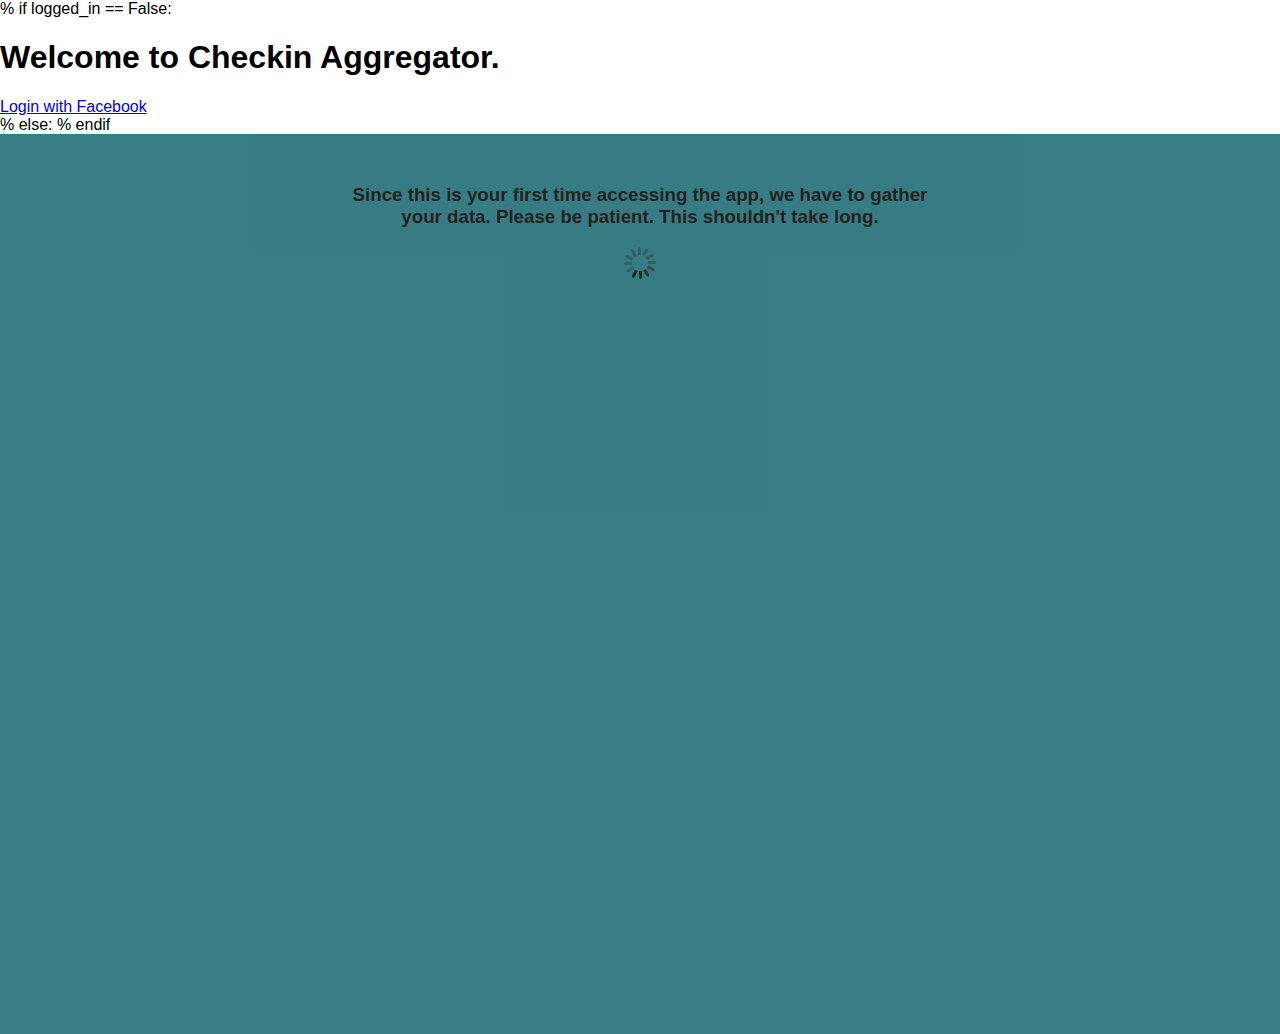
<file: templates/index.html>
<!DOCTYPE html PUBLIC "-//W3C//DTD HTML 4.01 Transitional//EN"
   "http://www.w3.org/TR/html4/loose.dtd">

<html lang="en">
<head>
	<meta http-equiv="Content-Type" content="text/html; charset=utf-8">
	<title>Checkin Aggregator</title>
	
	<link rel=stylesheet href='../static/base.css' type='text/css' media=screen />
	
	<script type='text/javascript' src='/static/jquery.min.js'></script>

</head>
<body>
	<div id="bodyWrapper">
		% if logged_in == False:
			<div id="mainContent">
				<h1>Welcome to Checkin Aggregator.</h1>
				<a href="${loginUrl}">Login with Facebook</a>
			</div>
		% else:
		<div id="loadingOverlay">
			<div id="loadingWrapper">
				<h3>Since this is your first time accessing the app, we have to gather your data. Please be patient. This shouldn't take long.</h3>
				<img src="../static/images/ajax-loader.gif" />
			</div>
		</div>	
		% endif
	</div>
</body>
</html>
</file>
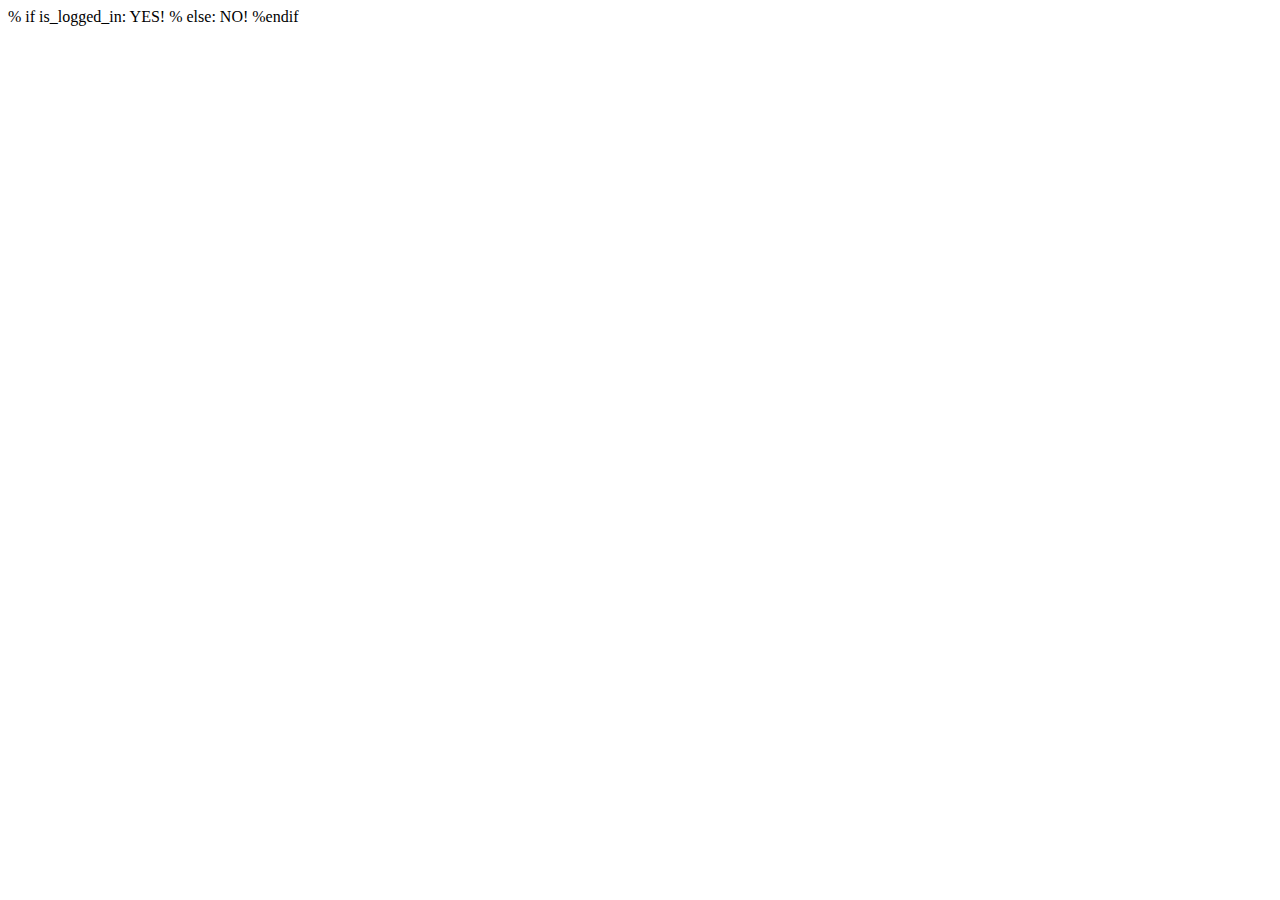
<file: templates/index_test.html>
<!DOCTYPE html PUBLIC "-//W3C//DTD HTML 4.01 Transitional//EN"
   "http://www.w3.org/TR/html4/loose.dtd">

<html lang="en">
<head>
	<meta http-equiv="Content-Type" content="text/html; charset=utf-8">
	<title>index_test</title>
	<meta name="generator" content="TextMate http://macromates.com/">
	<meta name="author" content="Jonathan Plaut">
	<!-- Date: 2012-01-19 -->
</head>
<body>
	% if is_logged_in:
	YES!
	% else:
	NO!
	%endif
</body>
</html>
</file>
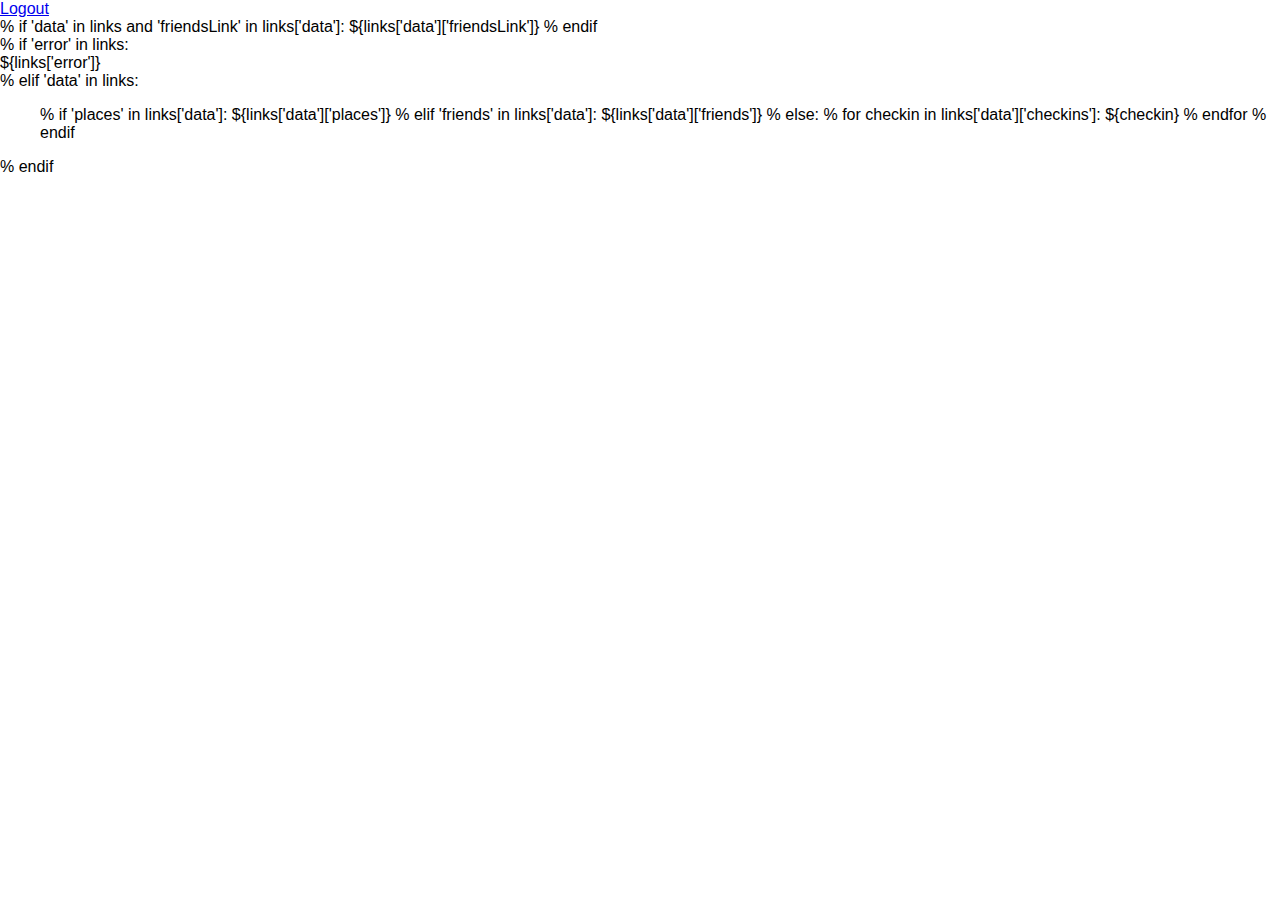
<file: templates/user.html>
<!DOCTYPE HTML PUBLIC "-//W3C//DTD HTML 4.01 Transitional//EN"
	"http://www.w3.org/TR/html4/loose.dtd">
<html>
	<head>
		<meta http-equiv="Content-type" content="text/html; charset=utf-8">
			<title>Checkin Browser</title>
		<link rel=stylesheet href='../static/base.css' type='text/css' media=screen />
		
		<script type='text/javascript' src='../static/jquery.min.js'></script>

		<script type="text/javascript" charset="utf-8">
			$(document).ready(
				function setInitialState() {
					var initialState = {links: $("#linkList").html()};
					history.replaceState(initialState, "", "");
				}
			)
		</script>
		
		<script type="text/javascript" charset="utf-8">
		
		function getLinks (event, args) {
				event.preventDefault();
				$.post(
					"/ajax/?" + $.param(args),
					function (result) {
						if (!result.error) {
							if (result.data.places) {
								$("#friendsLink").empty().append(result.data.friendsLink);
								$("#linkList").empty().append(result.data.places);
							} else if (result.data.friends) {
								$("#friendsLink").empty().append(result.data.friendsLink);
								$("#linkList").empty().append(result.data.friends);
							} else {
								$("#checkinTitle").empty().append(result.data.title);
								$("#checkins").empty();
								$(result.data.checkins).each(function(){
									$("#checkins ul").append($(this));
								}
								$("#checkinContainer").fadeIn();
							}
						} else {
							$("#friendsLink").empty();
							$("#linkList").empty().append(result.error);
						}
						var state = {links: $("#linkList").html()};
						history.pushState(state, args["q"], "?" + $.param(args));
					},
					"json");
				}	
				
			window.onpopstate = function(event) {
				if (event.state) {
					$("#linkList").empty().append(event.state.links);
				}
			}
			
		</script>
	</head>
	<body>
		<div id="bodyWrapper">
			<div id="mainContent">
					<div class="logout">
						<a href="/logout/">Logout</a>
					</div>
					
					<div id="friendsLink">
					% if 'data' in links and 'friendsLink' in links['data']:
						${links['data']['friendsLink']}
					% endif
					</div>
					% if 'error' in links:
						<div id="error">
							${links['error']}
						</div>
					% elif 'data' in links:
						<div id="linkContainer">
							<ul id="linkList">
								% if 'places' in links['data']:
									${links['data']['places']}
								% elif 'friends' in links['data']:
									${links['data']['friends']}
								% else:
									% for checkin in links['data']['checkins']:
										${checkin}
									% endfor
								% endif
							</ul>
						</div>
					% endif
					</div>
					<div id="checkinContainer">
						<div id="checkinTitle">
							</div>
						<div id="checkins">
							<ul>
							</ul>
						</div>
					</div>
			</div>		
		</div>
		<script type="text/javascript" charset="utf-8">
		//if (-[1,]) {
			$("body").on(
						"click",
						"#linkList a",
						function (event) {
							var argsArray = $(this).attr('href').replace("?", "").split("&");
							var args = {};
							
							$.each(
								argsArray, 
								function (index, value) {
									argsSplit = value.split("=");
									args[argsSplit[0]] = argsSplit[1];
								})
							
							getLinks(event, args);
						}
					);
				//}
					
			$("body").on(
						"click",
						"#checkins a",
						function (event) {
							getCheckins(event, $(this.attr("q")));
							$("#checkinContainer").css('display', 'visible');
						}
					);
		</script>
	</body>
</html>
</file>
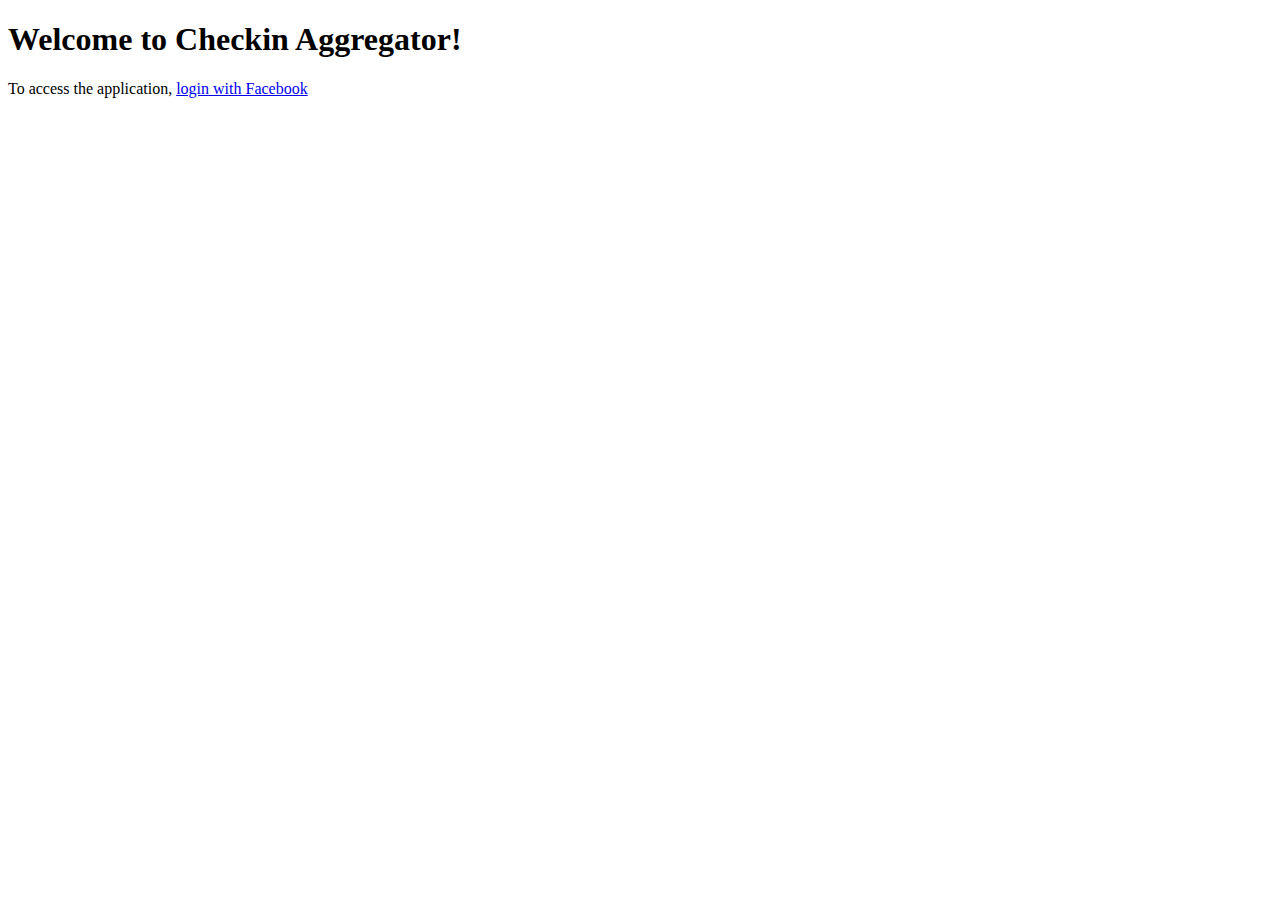
<file: templates/welcome.html>
<!DOCTYPE html PUBLIC "-//W3C//DTD HTML 4.01 Transitional//EN"
   "http://www.w3.org/TR/html4/loose.dtd">

<html lang="en">
<head>
	<meta http-equiv="Content-Type" content="text/html; charset=utf-8">
	<title>welcome</title>
	<meta name="generator" content="TextMate http://macromates.com/">
	<meta name="author" content="Jonathan Plaut">
	<!-- Date: 2012-01-22 -->
</head>
<body>
<h1>Welcome to Checkin Aggregator!</h1>
<p>To access the application, <a href="/login">login with Facebook</a></p>
</body>
</html>
</file>
<file: static/base.css>
body {
	font-family: Trebuchet, Tahoma, sans-serif;
	margin: 0px;
}
#bodyWrapper {
	width: 100%;
	height: 100%;
}
#appWrapper {
	margin: 50px auto;
	border: 1px solid #ccc;
	width: 500px;
	height: 600px;
}
#loadingOverlay {
	background-color: #29737a;
	opacity: 0.93;
	width: 100%;
	height: 100%;
	position: absolute;
}

#loadingWrapper {
	margin: 50px auto;
	width: 600px;
	text-align: center;
}

#loadingWrapper h3 {
	opacity: 1;
	color: #111;
}
#mainContent p {
	margin: 0;
}
.welcome {
	padding: 20px;
}
.welcome h1 {
	margin: 0;
}
#checkinContainer {
	display: none;
	min-height: 300px;
	min-width: 200px;
}
</file>
